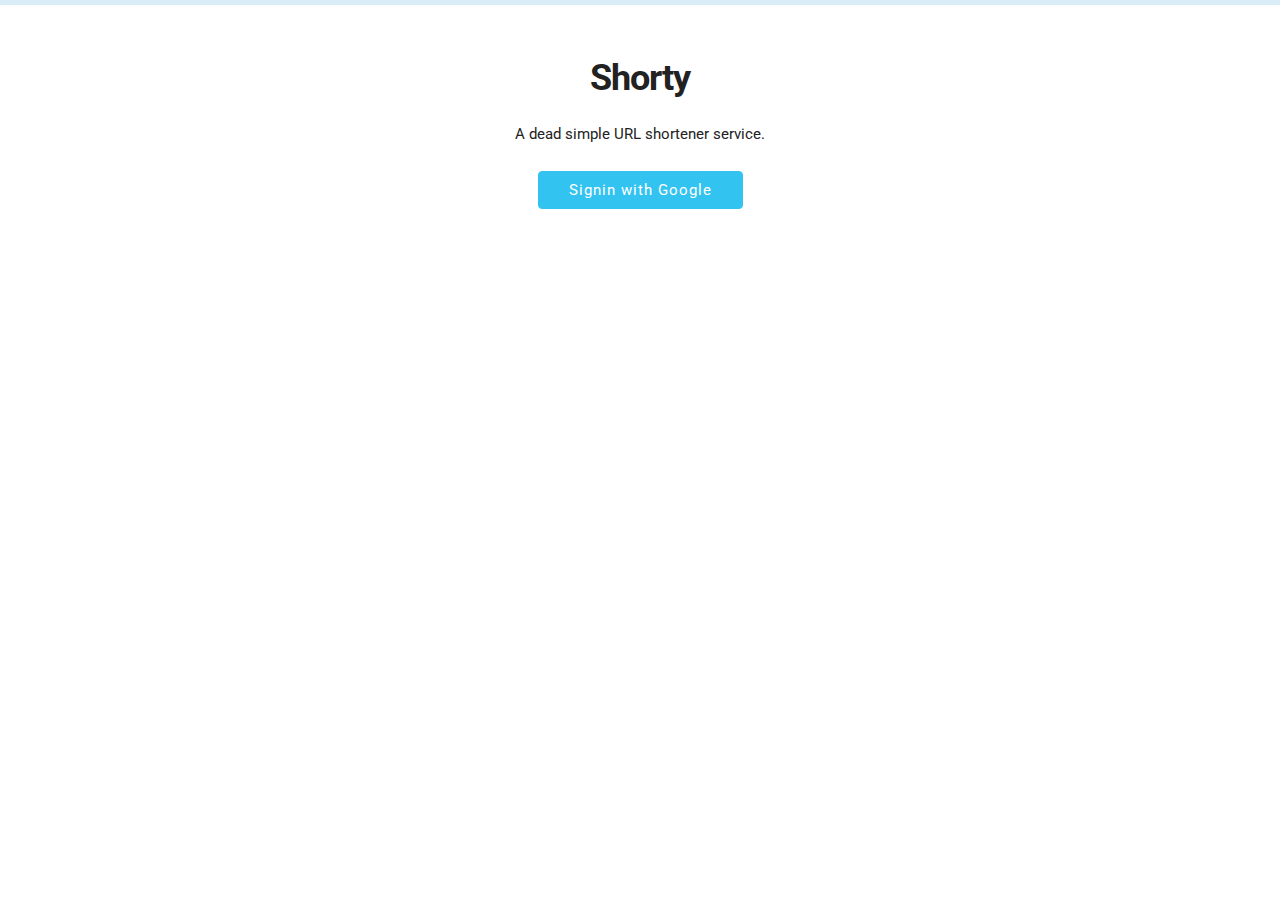
<file: templates/login_page.html>
<!-- Not in Use -->

<!DOCTYPE html>
<html>
<head>
	<title>Shorty - Login</title>
	<link rel="stylesheet" type="text/css" href="../static/css/skeleton.css">
	<link rel="stylesheet" type="text/css" href="../static/css/normalize.css">
	<link rel="stylesheet" type="text/css" href="../static/css/login_main.css">
	<link href="https://fonts.googleapis.com/css?family=Roboto:300,400,700,900" rel="stylesheet"> 
</head>
<body>
<div class="container  main_header" align="center">
	<h3  href="index.html">Shorty</h3>
	<p>A dead simple URL shortener service.</p>
	<button class="button-primary login">Signin with Google</button>
	<br>
	
</div>	
</body>
</html>
</file>
<file: static/css/skeleton.css>
/*
* Skeleton V2.0.4
* Copyright 2014, Dave Gamache
* www.getskeleton.com
* Free to use under the MIT license.
* http://www.opensource.org/licenses/mit-license.php
* 12/29/2014
*/


/* Table of contents
––––––––––––––––––––––––––––––––––––––––––––––––––
- Grid
- Base Styles
- Typography
- Links
- Buttons
- Forms
- Lists
- Code
- Tables
- Spacing
- Utilities
- Clearing
- Media Queries
*/


/* Grid
–––––––––––––––––––––––––––––––––––––––––––––––––– */
.container {
  position: relative;
  width: 100%;
  max-width: 960px;
  margin: 0 auto;
  padding: 0 20px;
  box-sizing: border-box; }
.column,
.columns {
  width: 100%;
  float: left;
  box-sizing: border-box; }

/* For devices larger than 400px */
@media (min-width: 400px) {
  .container {
    width: 85%;
    padding: 0; }
}

/* For devices larger than 550px */
@media (min-width: 550px) {
  .container {
    width: 80%; }
  .column,
  .columns {
    margin-left: 4%; }
  .column:first-child,
  .columns:first-child {
    margin-left: 0; }

  .one.column,
  .one.columns                    { width: 4.66666666667%; }
  .two.columns                    { width: 13.3333333333%; }
  .three.columns                  { width: 22%;            }
  .four.columns                   { width: 30.6666666667%; }
  .five.columns                   { width: 39.3333333333%; }
  .six.columns                    { width: 48%;            }
  .seven.columns                  { width: 56.6666666667%; }
  .eight.columns                  { width: 65.3333333333%; }
  .nine.columns                   { width: 74.0%;          }
  .ten.columns                    { width: 82.6666666667%; }
  .eleven.columns                 { width: 91.3333333333%; }
  .twelve.columns                 { width: 100%; margin-left: 0; }

  .one-third.column               { width: 30.6666666667%; }
  .two-thirds.column              { width: 65.3333333333%; }

  .one-half.column                { width: 48%; }

  /* Offsets */
  .offset-by-one.column,
  .offset-by-one.columns          { margin-left: 8.66666666667%; }
  .offset-by-two.column,
  .offset-by-two.columns          { margin-left: 17.3333333333%; }
  .offset-by-three.column,
  .offset-by-three.columns        { margin-left: 26%;            }
  .offset-by-four.column,
  .offset-by-four.columns         { margin-left: 34.6666666667%; }
  .offset-by-five.column,
  .offset-by-five.columns         { margin-left: 43.3333333333%; }
  .offset-by-six.column,
  .offset-by-six.columns          { margin-left: 52%;            }
  .offset-by-seven.column,
  .offset-by-seven.columns        { margin-left: 60.6666666667%; }
  .offset-by-eight.column,
  .offset-by-eight.columns        { margin-left: 69.3333333333%; }
  .offset-by-nine.column,
  .offset-by-nine.columns         { margin-left: 78.0%;          }
  .offset-by-ten.column,
  .offset-by-ten.columns          { margin-left: 86.6666666667%; }
  .offset-by-eleven.column,
  .offset-by-eleven.columns       { margin-left: 95.3333333333%; }

  .offset-by-one-third.column,
  .offset-by-one-third.columns    { margin-left: 34.6666666667%; }
  .offset-by-two-thirds.column,
  .offset-by-two-thirds.columns   { margin-left: 69.3333333333%; }

  .offset-by-one-half.column,
  .offset-by-one-half.columns     { margin-left: 52%; }

}


/* Base Styles
–––––––––––––––––––––––––––––––––––––––––––––––––– */
/* NOTE
html is set to 62.5% so that all the REM measurements throughout Skeleton
are based on 10px sizing. So basically 1.5rem = 15px :) */
html {
  font-size: 62.5%; }
body {
  font-size: 1.5em; /* currently ems cause chrome bug misinterpreting rems on body element */
  line-height: 1.6;
  font-weight: 400;
  font-family: "Raleway", "HelveticaNeue", "Helvetica Neue", Helvetica, Arial, sans-serif;
  color: #222; }


/* Typography
–––––––––––––––––––––––––––––––––––––––––––––––––– */
h1, h2, h3, h4, h5, h6 {
  margin-top: 0;
  margin-bottom: 2rem;
  font-weight: 300; }
h1 { font-size: 4.0rem; line-height: 1.2;  letter-spacing: -.1rem;}
h2 { font-size: 3.6rem; line-height: 1.25; letter-spacing: -.1rem; }
h3 { font-size: 3.0rem; line-height: 1.3;  letter-spacing: -.1rem; }
h4 { font-size: 2.4rem; line-height: 1.35; letter-spacing: -.08rem; }
h5 { font-size: 1.8rem; line-height: 1.5;  letter-spacing: -.05rem; }
h6 { font-size: 1.5rem; line-height: 1.6;  letter-spacing: 0; }

/* Larger than phablet */
@media (min-width: 550px) {
  h1 { font-size: 5.0rem; }
  h2 { font-size: 4.2rem; }
  h3 { font-size: 3.6rem; }
  h4 { font-size: 3.0rem; }
  h5 { font-size: 2.4rem; }
  h6 { font-size: 1.5rem; }
}

p {
  margin-top: 0; }


/* Links
–––––––––––––––––––––––––––––––––––––––––––––––––– */
a {
  color: #1EAEDB; }
a:hover {
  color: #0FA0CE; }


/* Buttons
–––––––––––––––––––––––––––––––––––––––––––––––––– */
.button,
button,
input[type="submit"],
input[type="reset"],
input[type="button"] {
  display: inline-block;
  height: 38px;
  padding: 0 30px;
  color: #555;
  text-align: center;
  font-size: 11px;
  font-weight: 600;
  line-height: 38px;
  letter-spacing: .1rem;
  text-transform: uppercase;
  text-decoration: none;
  white-space: nowrap;
  background-color: transparent;
  border-radius: 4px;
  border: 1px solid #bbb;
  cursor: pointer;
  box-sizing: border-box; }
.button:hover,
button:hover,
input[type="submit"]:hover,
input[type="reset"]:hover,
input[type="button"]:hover,
.button:focus,
button:focus,
input[type="submit"]:focus,
input[type="reset"]:focus,
input[type="button"]:focus {
  color: #333;
  border-color: #888;
  outline: 0; }
.button.button-primary,
button.button-primary,
input[type="submit"].button-primary,
input[type="reset"].button-primary,
input[type="button"].button-primary {
  color: #FFF;
  background-color: #33C3F0;
  border-color: #33C3F0; }
.button.button-primary:hover,
button.button-primary:hover,
input[type="submit"].button-primary:hover,
input[type="reset"].button-primary:hover,
input[type="button"].button-primary:hover,
.button.button-primary:focus,
button.button-primary:focus,
input[type="submit"].button-primary:focus,
input[type="reset"].button-primary:focus,
input[type="button"].button-primary:focus {
  color: #FFF;
  background-color: #1EAEDB;
  border-color: #1EAEDB; }


/* Forms
–––––––––––––––––––––––––––––––––––––––––––––––––– */
input[type="email"],
input[type="number"],
input[type="search"],
input[type="text"],
input[type="tel"],
input[type="url"],
input[type="password"],
textarea,
select {
  height: 38px;
  padding: 6px 10px; /* The 6px vertically centers text on FF, ignored by Webkit */
  background-color: #fff;
  border: 1px solid #D1D1D1;
  border-radius: 4px;
  box-shadow: none;
  box-sizing: border-box; }
/* Removes awkward default styles on some inputs for iOS */
input[type="email"],
input[type="number"],
input[type="search"],
input[type="text"],
input[type="tel"],
input[type="url"],
input[type="password"],
textarea {
  -webkit-appearance: none;
     -moz-appearance: none;
          appearance: none; }
textarea {
  min-height: 65px;
  padding-top: 6px;
  padding-bottom: 6px; }
input[type="email"]:focus,
input[type="number"]:focus,
input[type="search"]:focus,
input[type="text"]:focus,
input[type="tel"]:focus,
input[type="url"]:focus,
input[type="password"]:focus,
textarea:focus,
select:focus {
  border: 1px solid #33C3F0;
  outline: 0; }
label,
legend {
  display: block;
  margin-bottom: .5rem;
  font-weight: 600; }
fieldset {
  padding: 0;
  border-width: 0; }
input[type="checkbox"],
input[type="radio"] {
  display: inline; }
label > .label-body {
  display: inline-block;
  margin-left: .5rem;
  font-weight: normal; }


/* Lists
–––––––––––––––––––––––––––––––––––––––––––––––––– */
ul {
  list-style: circle inside; }
ol {
  list-style: decimal inside; }
ol, ul {
  padding-left: 0;
  margin-top: 0; }
ul ul,
ul ol,
ol ol,
ol ul {
  margin: 1.5rem 0 1.5rem 3rem;
  font-size: 90%; }
li {
  margin-bottom: 1rem; }


/* Code
–––––––––––––––––––––––––––––––––––––––––––––––––– */
code {
  padding: .2rem .5rem;
  margin: 0 .2rem;
  font-size: 90%;
  white-space: nowrap;
  background: #F1F1F1;
  border: 1px solid #E1E1E1;
  border-radius: 4px; }
pre > code {
  display: block;
  padding: 1rem 1.5rem;
  white-space: pre; }


/* Tables
–––––––––––––––––––––––––––––––––––––––––––––––––– */
th,
td {
  padding: 12px 15px;
  text-align: left;
  border-bottom: 1px solid #E1E1E1; }
th:first-child,
td:first-child {
  padding-left: 0; }
th:last-child,
td:last-child {
  padding-right: 0; }


/* Spacing
–––––––––––––––––––––––––––––––––––––––––––––––––– */
button,
.button {
  margin-bottom: 1rem; }
input,
textarea,
select,
fieldset {
  margin-bottom: 1.5rem; }
pre,
blockquote,
dl,
figure,
table,
p,
ul,
ol,
form {
  margin-bottom: 2.5rem; }


/* Utilities
–––––––––––––––––––––––––––––––––––––––––––––––––– */
.u-full-width {
  width: 100%;
  box-sizing: border-box; }
.u-max-full-width {
  max-width: 100%;
  box-sizing: border-box; }
.u-pull-right {
  float: right; }
.u-pull-left {
  float: left; }


/* Misc
–––––––––––––––––––––––––––––––––––––––––––––––––– */
hr {
  margin-top: 3rem;
  margin-bottom: 3.5rem;
  border-width: 0;
  border-top: 1px solid #E1E1E1; }


/* Clearing
–––––––––––––––––––––––––––––––––––––––––––––––––– */

/* Self Clearing Goodness */
.container:after,
.row:after,
.u-cf {
  content: "";
  display: table;
  clear: both; }


/* Media Queries
–––––––––––––––––––––––––––––––––––––––––––––––––– */
/*
Note: The best way to structure the use of media queries is to create the queries
near the relevant code. For example, if you wanted to change the styles for buttons
on small devices, paste the mobile query code up in the buttons section and style it
there.
*/


/* Larger than mobile */
@media (min-width: 400px) {}

/* Larger than phablet (also point when grid becomes active) */
@media (min-width: 550px) {}

/* Larger than tablet */
@media (min-width: 750px) {}

/* Larger than desktop */
@media (min-width: 1000px) {}

/* Larger than Desktop HD */
@media (min-width: 1200px) {}
</file>
<file: static/css/login_main.css>
html{

    border-top : 5px solid #d9edf7;
}
body{
    font-family: 'Roboto', sans-serif;
    margin: 50px;
}

h3{
	font-weight: 700;
}
</file>
